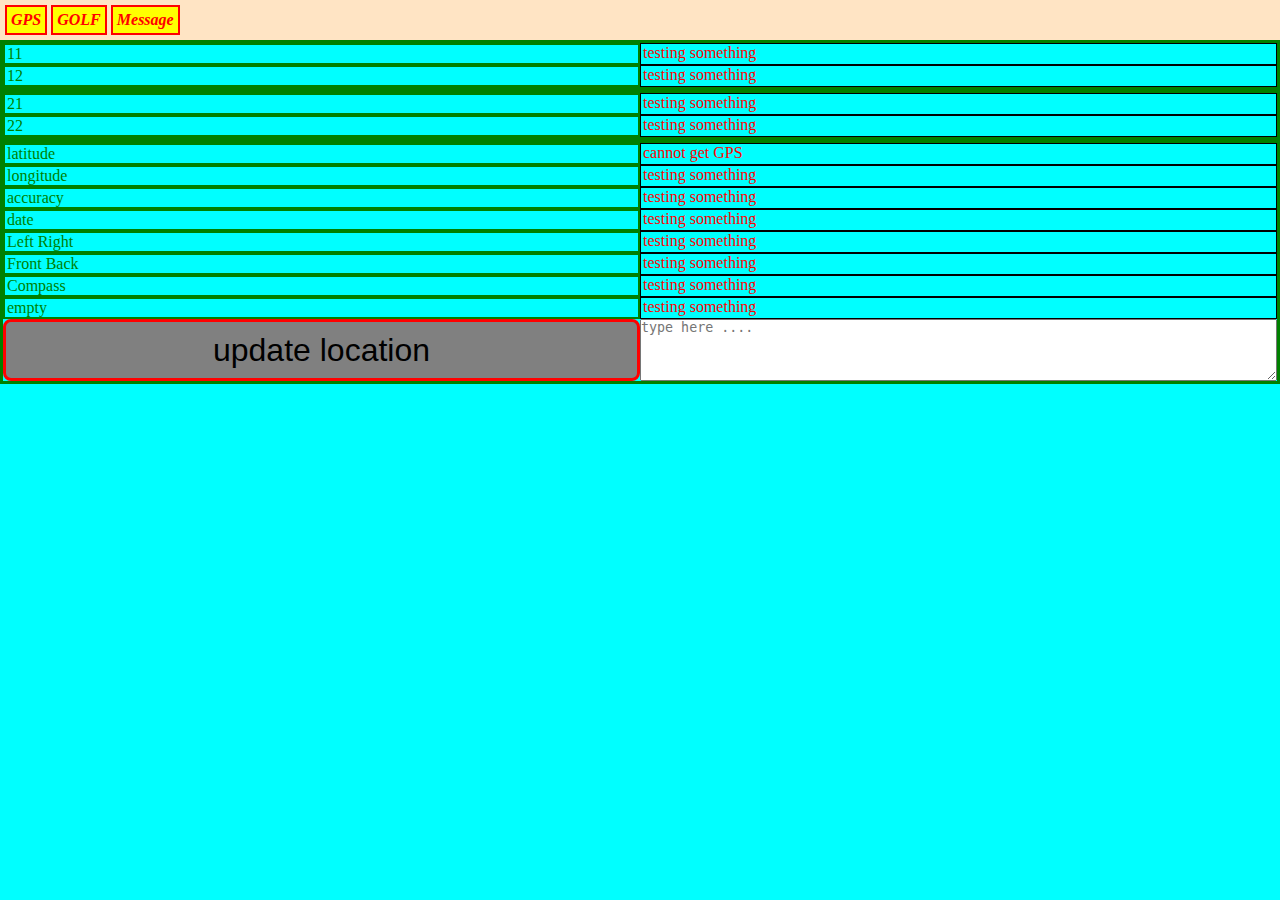
<file: index.html>
<!DOCTYPE html>
<html lang="en">
  <head>
    <meta charset="UTF-8" />
    <meta name="viewport" content="width=device-width, initial-scale=1.0" />
    <link rel="icon" type="images/x-icon" href="image/favicon.ico" />
    <link rel="stylesheet" href="style.css" />

    <title>CSS layout nesting</title>
  </head>
  <body>
    <nav id="nav">
      <div id="goto01" onclick="go(event)" targetID="page01">GPS</div>
      <div id="goto02" onclick="go(event)" targetID="page02">GOLF</div>
      <div id="goto03" onclick="go(event)" targetID="page03">Message</div>
    </nav>
    <div id="band"></div>
    <div id="content">
      <div id="page01" class="page show">
        <div id="label11" class="item label show">11</div>
        <div id="value11" class="item value show">testing something</div>
        <div id="label12" class="item label show">12</div>
        <div id="value12" class="item value show">testing something</div>
      </div>

      <div id="page02" class="page show">
        <div id="label21" class="item label show">21</div>
        <div id="value21" class="item value show">testing something</div>
        <div id="label22" class="item label show">22</div>
        <div id="value22" class="item value show">testing something</div>
      </div>

      <div id="page03" class="page show">
        <div id="label31" class="item label show">latitude</div>
        <div id="value31" class="item value show">testing something</div>
        <div id="label32" class="item label show">longitude</div>
        <div id="value32" class="item value show">testing something</div>
        <div id="label33" class="item label show">accuracy</div>
        <div id="value33" class="item value show">testing something</div>
        <div id="label34" class="item label show">date</div>
        <div id="value34" class="item value show">testing something</div>
        <div id="label35" class="item label show">Left Right</div>
        <div id="value35" class="item value show">testing something</div>
        <div id="label36" class="item label show">Front Back</div>
        <div id="value36" class="item value show">testing something</div>
        <div id="label37" class="item label show">Compass</div>
        <div id="value37" class="item value show">testing something</div>
        <div id="label38" class="item label show">empty</div>
        <div id="value38" class="item value show">testing something</div>
        <button onclick="event.target.classList.add('active');getPosition()">update location</button>
        <textarea id="text" name="text" cols="25" rows="4" placeholder="type here ...."></textarea>
      </div>
    </div>

    <script src="script.js" type="text/javascript"></script>
  </body>
</html>
</file>
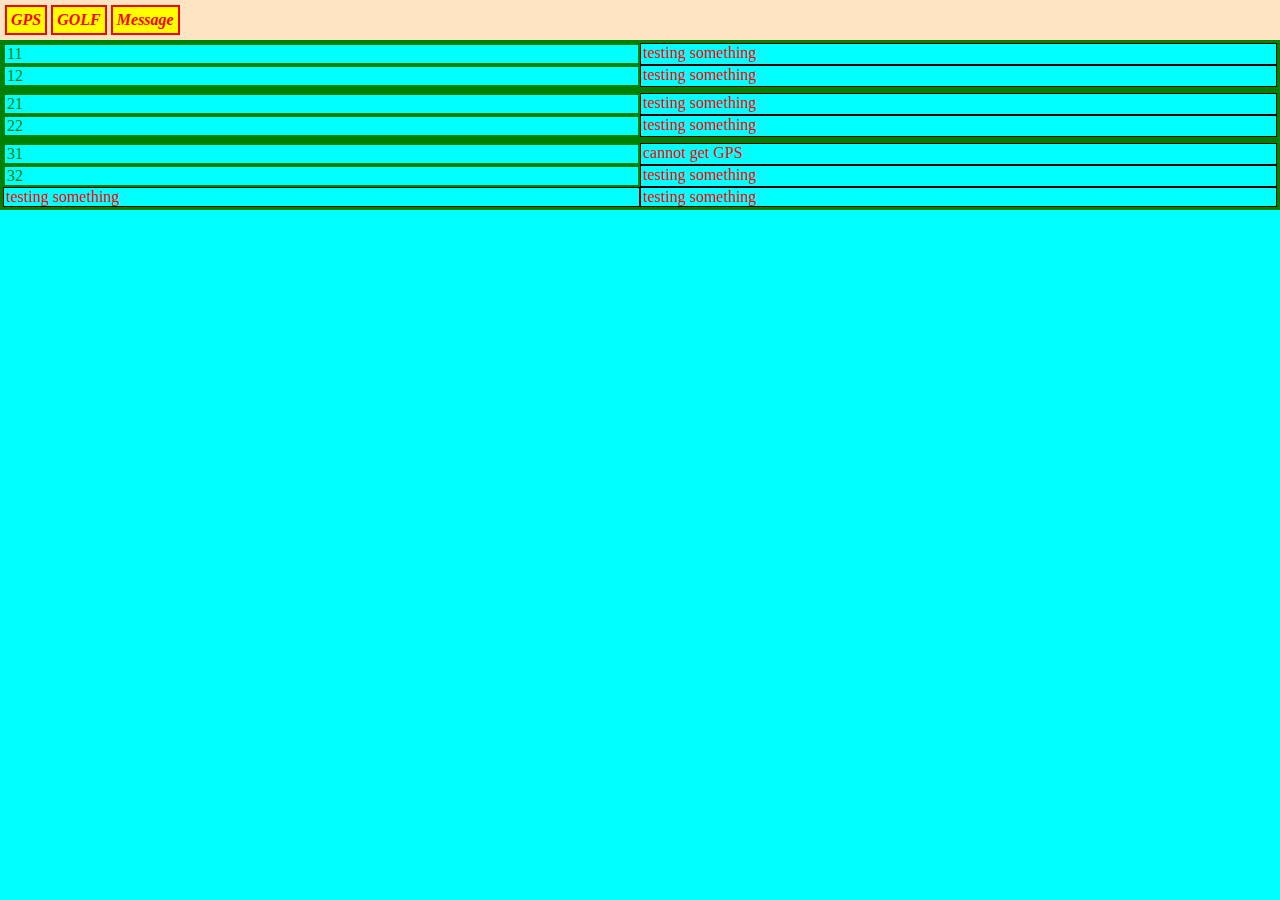
<file: 1/index.html>
<!DOCTYPE html>
<html lang="en">
  <head>
    <meta charset="UTF-8" />
    <meta name="viewport" content="width=device-width, initial-scale=1.0" />
    <link rel="icon" type="images/x-icon" href="/image/favicon.ico" />
    <link rel="stylesheet" href="/style.css" />

    <title>CSS layout nesting</title>
  </head>
  <body>
    <nav id="nav">
      <div id="goto01" onclick="go(event)" targetID="page01">GPS</div>
      <div id="goto02" onclick="go(event)" targetID="page02">GOLF</div>
      <div id="goto03" onclick="go(event)" targetID="page03">Message</div>
    </nav>
    <div id="band"></div>
    <div id="content">
      <div id="page01" class="page show">
        <div id="label11" class="item label show">11</div>
        <div id="value11" class="item value show">testing something</div>
        <div id="label12" class="item label show">12</div>
        <div id="value12" class="item value show">testing something</div>
      </div>

      <div id="page02" class="page show">
        <div id="label21" class="item label show">21</div>
        <div id="value21" class="item value show">testing something</div>
        <div id="label22" class="item label show">22</div>
        <div id="value22" class="item value show">testing something</div>
      </div>

      <div id="page03" class="page show">
        <div id="label31" class="item label show">31</div>
        <div id="value31" class="item value show">testing something</div>
        <div id="label32" class="item label show">32</div>
        <div id="value32" class="item value show">testing something</div>
        <div id="value33" class="item value show">testing something</div>
        <div id="value34" class="item value show">testing something</div>
      </div>
    </div>

    <script src="/script.js" type="text/javascript"></script>
  </body>
</html>
</file>
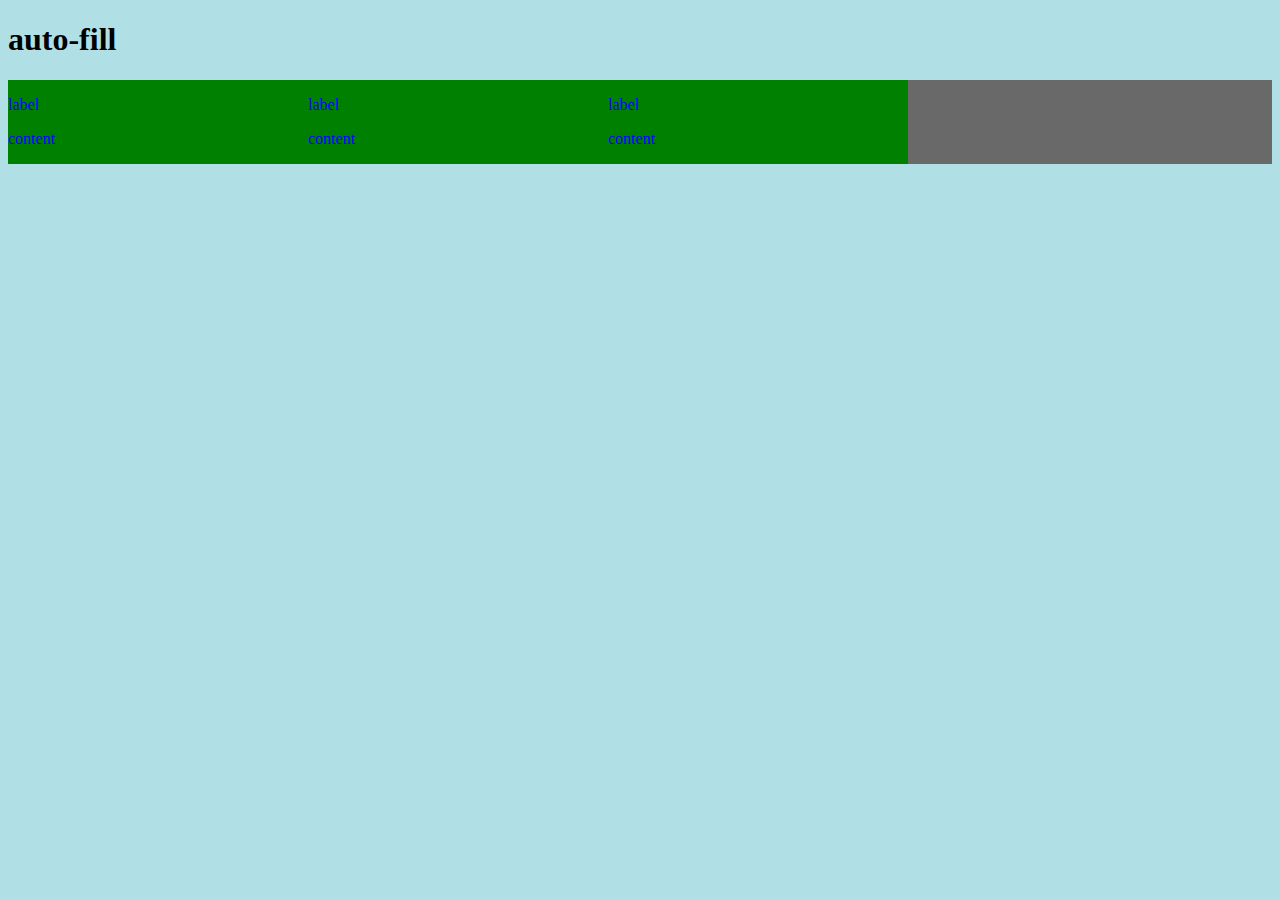
<file: 2/index.html>
<!DOCTYPE html>
<html lang="en-UTF8">
<head>
    <!-- Responsive -->
    <meta charset="utf-8" />
    <meta
      name="viewport"
      content="width=device-width,
				initial-scale=1"
    />
    <meta http-equiv="X-UA-Compatible" content="ie=edge" />
    <!-- Title -->
    <title>PWA Tutorial</title>
    <link rel="icon" type="images/x-icon" href="images/favicon.ico" />
    <link rel="stylesheet" type="text/css" href="style.css" />
    <script type="module" src="script.js"></script>

    <!-- Meta Tags required for
	Progressive Web App -->
    <meta name="apple-mobile-web-app-status-bar" content="#aa7700" />
    <meta name="theme-color" content="black" />
    <!-- Manifest File link -->
    <!--
    <link rel="manifest" href="manifest.json" />
    -->
    <!-- error with permission policy header: origin trial controlled feature not enabled: 'interest-cohort' -->
    <meta
      http-equiv="Permissions-Policy"
      content="interest-cohort=(), user-id=()"
    />
</head>

<body>
	<header>
	    <h1 class="header"> auto-fill </h1>	
	</header>

  <div class="container">
	<div class="card">
		<p class="label">
			  label
		</p>
		<p class="content">
        content
    </p>
	</div>
	<div class="card">
		<p class="label">
			  label
		</p>
		<p class="content">
        content
    </p>
	</div>	
  <div class="card">
		<p class="label">
			  label
		</p>
		<p class="content">
        content
    </p>
	</div>
  </div>

<!--
    <script>
      window.addEventListener("load", () => {
        registerSW();
      });

      // Register the Service Worker
      async function registerSW() {
        if ("serviceWorker" in navigator) {
          try {
            await navigator.serviceWorker.register("serviceworker.js");
          } catch (e) {
            console.log("SW registration failed");
          }
        }
      }
    </script>
-->

</body>
</html>
</file>
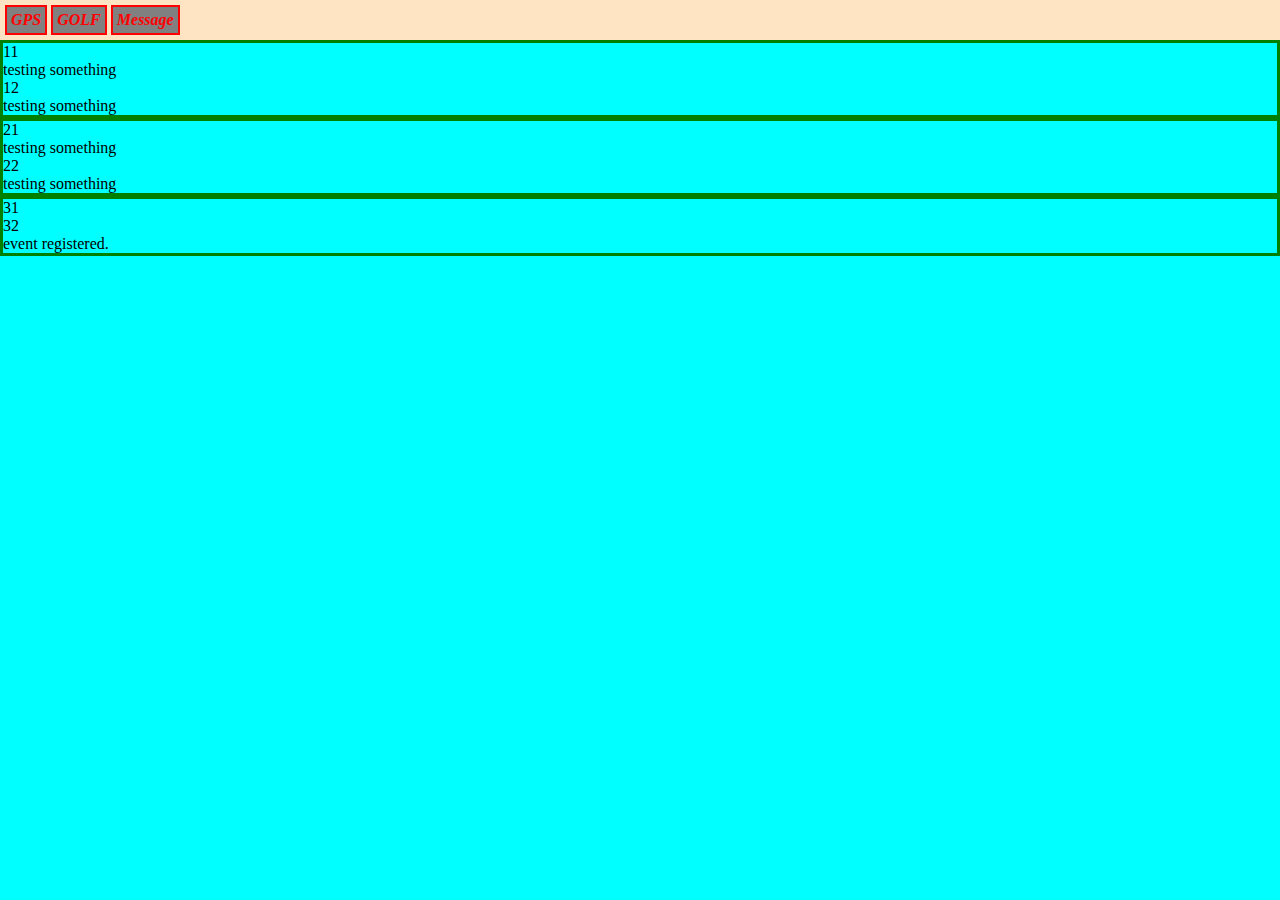
<file: l1/index.html>
<!DOCTYPE html>
<html lang="en">
  <head>
    <meta charset="UTF-8" />
    <meta name="viewport" content="width=device-width, initial-scale=1.0" />
    <link rel="icon" type="images/x-icon" href="/l1/image/favicon.ico" />
    <link rel="stylesheet" href="/l1/style.css" />

    <title>CSS layout nesting</title>
  </head>
  <body>
    <nav id="nav">
      <div id="goto01" onclick="go(event)" targetID="page01">GPS</div>
      <div id="goto02" onclick="go(event)" targetID="page02">GOLF</div>
      <div id="goto03" onclick="go(event)" targetID="page03">Message</div>
    </nav>
    <div id="band"></div>
    <div id="content">
      <div id="page01" class="page show">
        <div id="label11" class="item label show">11</div>
        <div id="value11" class="item value show">testing something</div>
        <div id="label12" class="item label show">12</div>
        <div id="value12" class="item value show">testing something</div>
      </div>

      <div id="page02" class="page show">
        <div id="label21" class="item label show">21</div>
        <div id="value21" class="item value show">testing something</div>
        <div id="label22" class="item label show">22</div>
        <div id="value22" class="item value show">testing something</div>
      </div>

      <div id="page03" class="page show">
        <div id="label31" class="item label show">31</div>
        <div id="value31" class="item value show">testing something</div>
        <div id="label32" class="item label show">32</div>
        <div id="value32" class="item value show">testing something</div>
        <div id="value33" class="item value show">testing something</div>
        <div id="value34" class="item value show">testing something</div>
      </div>
    </div>

    <script src="/l1/script.js" type="text/javascript"></script>
  </body>
</html>
</file>
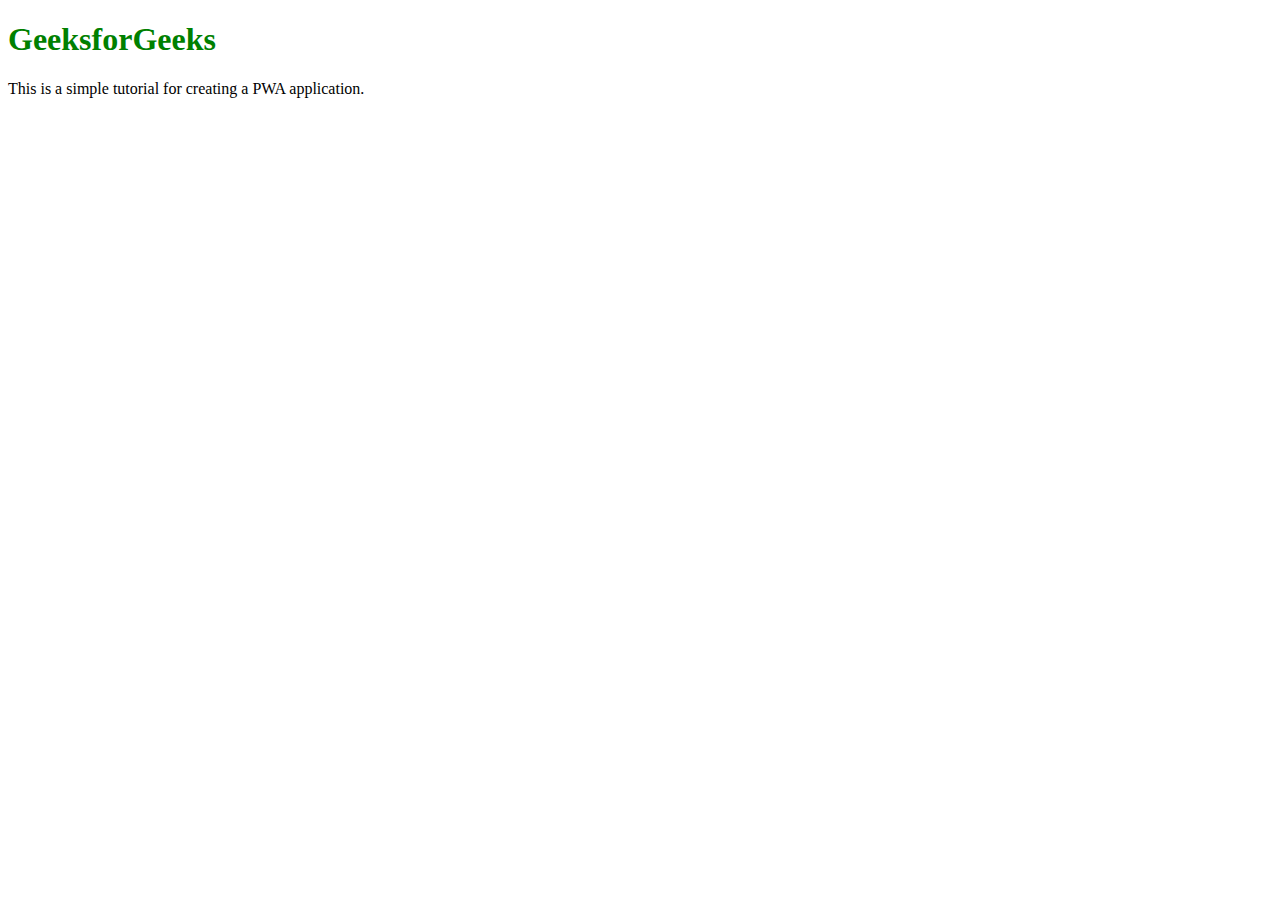
<file: pwa.html>
<!DOCTYPE html>
<html lang="en-UTF8">
<head>

<!-- Responsive -->
<meta charset="utf-8">
<meta name="viewport"
		content="width=device-width,
				initial-scale=1">
<meta http-equiv="X-UA-Compatible"
		content="ie=edge">

<!-- Title -->
<title>PWA Tutorial</title>

<!-- Meta Tags required for
	Progressive Web App -->
<meta name=
"apple-mobile-web-app-status-bar"
		content="#aa7700">
<meta name="theme-color"
		content="black">

<!-- Manifest File link -->
<link rel="manifest"
		href="manifest.json">
</head>

<body>
<h1 style="color: green;">
	GeeksforGeeks</h1>


<p>
	This is a simple tutorial for
	creating a PWA application.
</p>


<script>
	
	window.addEventListener('load', () => {
	registerSW();
	});

	// Register the Service Worker
	async function registerSW() {
	if ('serviceWorker' in navigator) {
		try {
		await navigator
				.serviceWorker
				.register('serviceworker.js');
		}
		catch (e) {
		console.log('SW registration failed');
		}
	}
	}



</script>
</body>
</html>
</file>
<file: style.css>
html {
  width: 100vw;
  height: 100vh;
  background-color: aqua;
}

* {
  margin: 0;
  padding: 0;
}

#band {
  height: 40px;
  background-color: bisque;
}

#nav {
  /* LAYOUT */
  position: fixed;
  top: 4px;
  left: 4px;
  display: flex;
  flex-direction: row;
  gap: 2px;
  justify-content: left;

  & div {
    /* STYLE */
    font-style: italic;
    font-weight: bold;
    padding: 4px;
    margin: 1px;
    border: red solid 2px;
    color: red;
    background-color: yellow;
  }

  & div.active {
    background-color: blue;
    border-width: 3px;
  }
}

#content {
  & .page {
    display: none;
  }

  & .page.show {
    display: grid;
    grid-template-columns: 1fr 1fr;
    border: green solid 3px;
  }

  & .page div.item.label {
    color: green;
    display: inline-block;
    min-width: 150px;
    border: green solid 2px;
    padding-left: 2px;
  }

  & .page div.item.value {
    color: red;
    border: black 1px solid;
    min-width: fit-content;
    padding-left: 2px;
  }

  & button {
    font-size: 2rem;
    border: solid 3px red;
    border-radius: 8px;
    background-color: grey;
  }

  & button.active {
    background-color: blue;
  }

  & input {
    border: red solid 2px;
    word-wrap: break-word;
    word-break: break-all;
  
  }
}
</file>
<file: 2/style.css>
body {
    background-color: powderblue;
  }

.container {
    display: grid;
    grid-row-gap: 2 rem;
    grid-template-columns: repeat(auto-fill, minmax(180px, 300px)) ;
    background-color: dimgray;
}

p {
    color: blue;
}

.card {
    background-color: green;
}
</file>
<file: l1/style.css>
html {
  width: 100vw;
  height: 100vh;
  background-color: aqua;
}

* {
  margin: 0;
  padding: 0;
}

#band {
  height: 40px;
  background-color: bisque;
}

#nav {
  /* LAYOUT */
  position: fixed;
  top: 4px;
  left: 4px;
  display: flex;
  flex-direction: row;
  gap: 2px;
  justify-content: left;

  & div {
    /* STYLE */
    font-style: italic;
    font-weight: bold;
    padding: 4px;
    margin: 1px;
    border: red solid 2px;
    color: red;
    background-color: grey;
  }

  & div.active {
    background-color: yellow;
  }
}

#content {
  & .page {
    display: none;
  }

  & .page.show {
    display: block;
    border: green solid 3px;
  }
}
</file>
